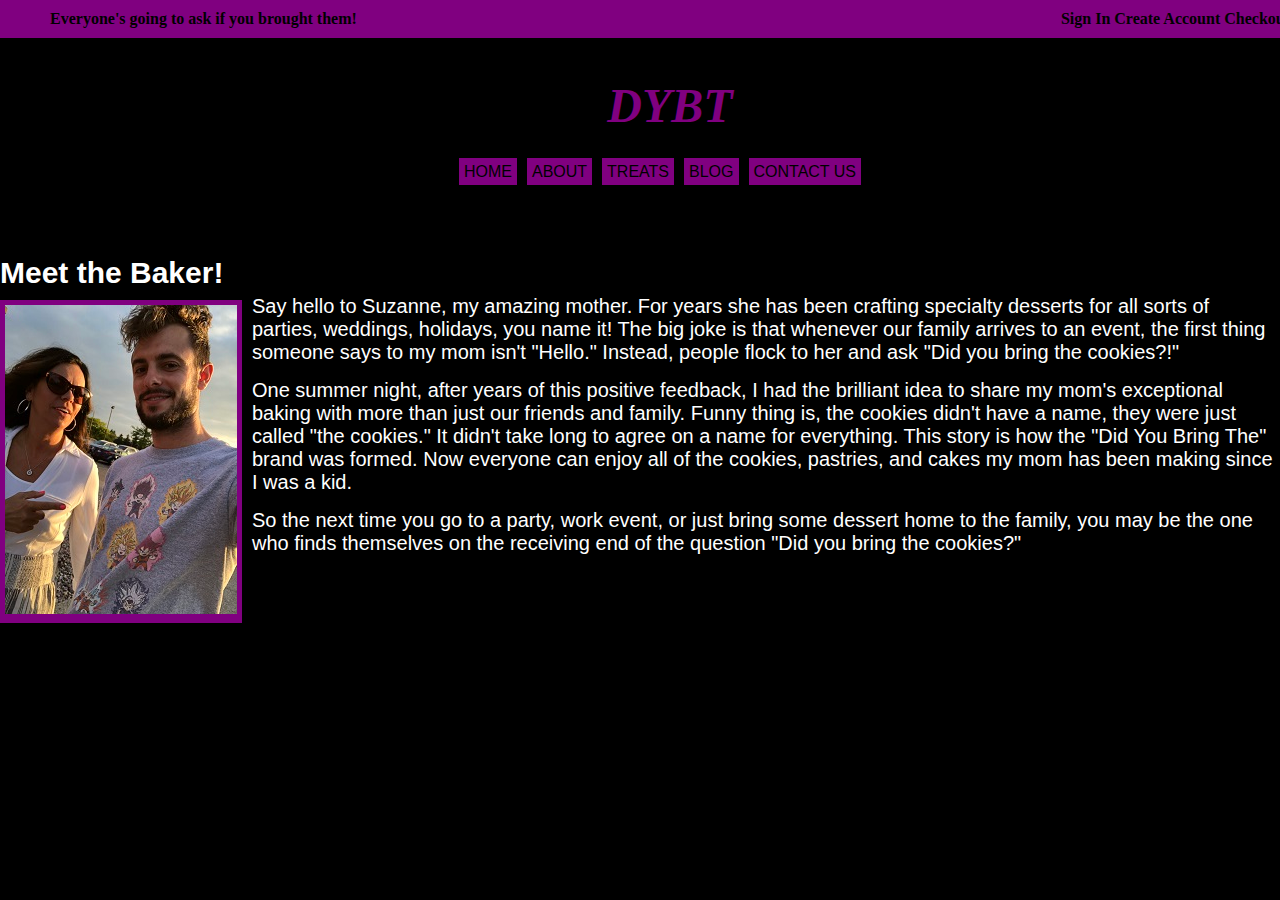
<file: DYBT Project/about.html>
<!DOCTYPE html>

    <head>
        <link rel="stylesheet" href="dybt.css" type="text/css">
        
        <title>DYBT About</title>
    </head>
    
    <body>
        <header class="clearfix">
            <nav>
                <ul>
                    <li>Everyone's going to ask if you brought them!</li>
                </ul>
        
                <ul class="rightSide">
                    <li><a href="index.html"></a>Sign In</li>
                    <li><a href="contact.html"></a>Create Account</li>
                    <li><a href="treats.html"></a>Checkout</li>
                </ul>
            </nav>
        </header>
            
        <h1 id="logo"><em>DYBT</em></h1>

        <nav id="navigation">
            <ul>
                <li><a href="index.html">Home</a></li>
                <li><a href="about.html">About</a></li>
                <li><a href="treats.html">Treats</a></li>
                <li><a href="blog.html">Blog</a></li>
                <li><a href="contact.html">Contact Us</a></li>
            </ul>
        </nav><!-- Website navigation -->
        
        <div id="about">

            <h1>Meet the Baker!</h1>

            <span class="momAndMe">
                <img src="images/momandme.jpg" alt="My mother and me">
            </span>

            <p>Say hello to Suzanne, my amazing mother. For years she has been crafting specialty desserts for all sorts of parties, weddings, holidays, you name it! The big joke is that whenever our family arrives to an event, the first thing someone says to my mom isn't "Hello." Instead, people flock to her and ask "Did you bring the cookies?!"</p>
            <p>One summer night, after years of this positive feedback, I had the brilliant idea to share my mom's exceptional baking with more than just our friends and family. Funny thing is, the cookies didn't have a name, they were just called "the cookies." It didn't take long to agree on a name for everything. This story is how the "Did You Bring The" brand was formed. Now everyone can enjoy all of the cookies, pastries, and cakes my mom has been making since I was a kid.</p>
            <p>So the next time you go to a party, work event, or just bring some dessert home to the family, you may be the one who finds themselves on the receiving end of the question "Did you bring the cookies?"</p>
        </div>

    </body>


</html>
</file>
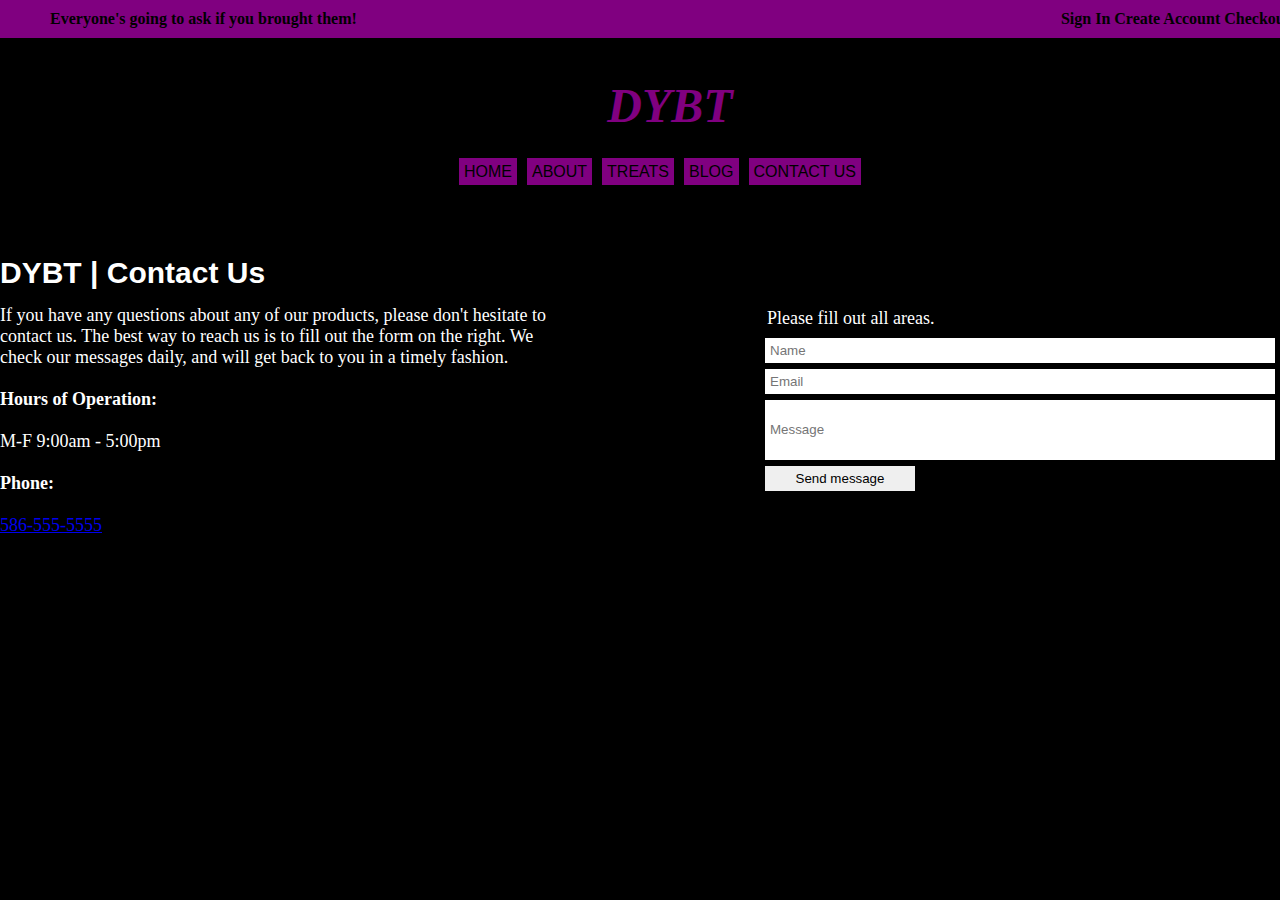
<file: DYBT Project/contact.html>
<!DOCTYPE html>

    <head>
        <link rel="stylesheet" href="dybt.css" type="text/css">

        <title>DYBT Contact</title>
    </head>
    
    <body>
        <header class="clearfix">
            <nav>
                <ul>
                    <li>Everyone's going to ask if you brought them!</li>
                </ul>

                <ul class="rightSide">
                    <li><a href="index.html"></a>Sign In</li>
                    <li><a href="contact.html"></a>Create Account</li>
                    <li><a href="treats.html"></a>Checkout</li>
                </ul>
            </nav>
        </header>

        <h1 id="logo"><em>DYBT</em></h1>

        <nav id="navigation">
            <ul>
                <li><a href="index.html">Home</a></li>
                <li><a href="about.html">About</a></li>
                <li><a href="treats.html">Treats</a></li>
                <li><a href="blog.html">Blog</a></li>
                <li><a href="contact.html">Contact Us</a></li>
            </ul>
        </nav><!-- Website navigation -->
        
        <div id="contact" class="clearfix">

            <h1>DYBT | Contact Us</h1>

            <p>If you have any questions about any of our products, please don't hesitate to contact us. The best way to reach us is to fill out the form on the right. We check our messages daily, and will get back to you in a timely fashion. <br> <br>
            <strong>Hours of Operation:</strong> <br><br> M-F 9:00am - 5:00pm <br><br>
            <strong>Phone:</strong> <br><br> <a href="586-555-5555">586-555-5555</a>
            </p>
            <br>
            <form>
                <fieldset>
                    <legend>Please fill out all areas.</legend>
                    <input type="text" placeholder="Name">
                    
                    <br>

                    <input type="email" placeholder="Email">

                    <br>

                    <input class="message" type="text" placeholder="Message" rows="6">

                    <br>

                    <input class="button" type="submit" value="Send message">
                </fieldset>

            </form>

        </div>

    </body>


</html>
</file>
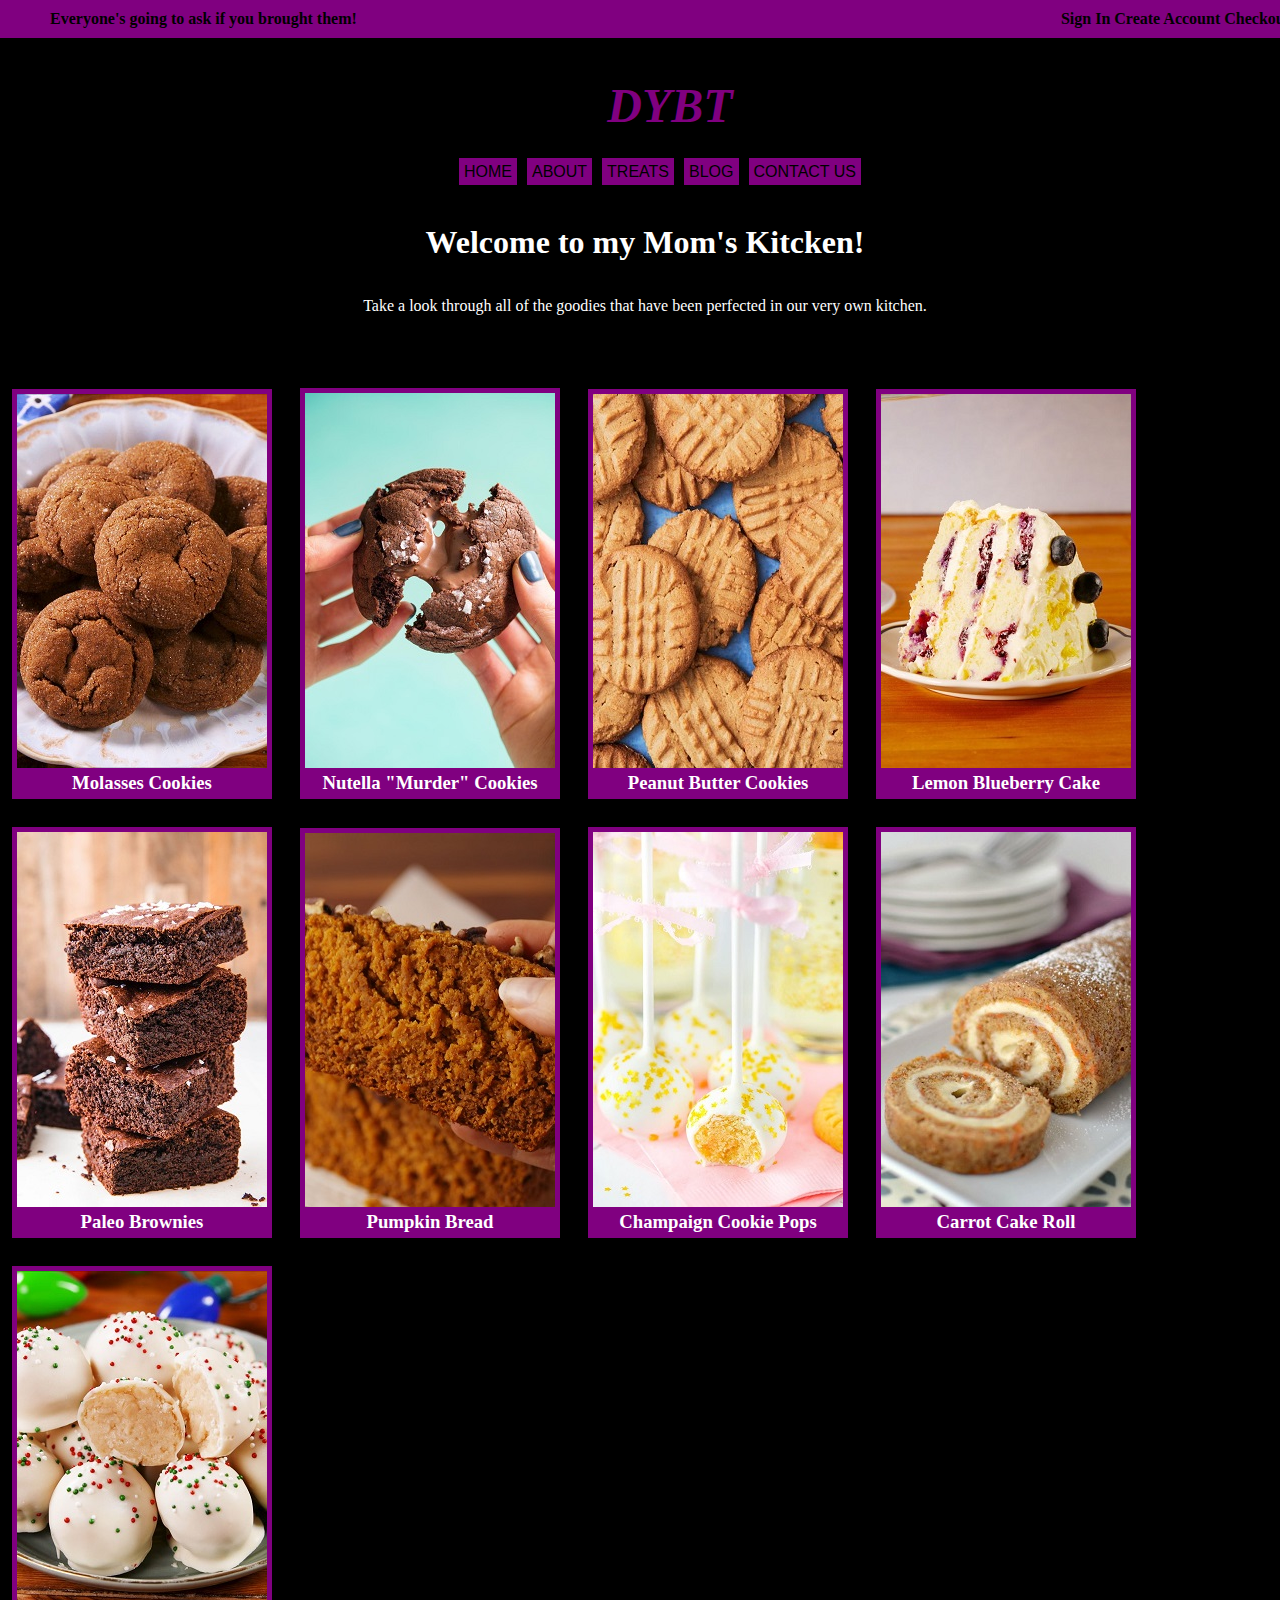
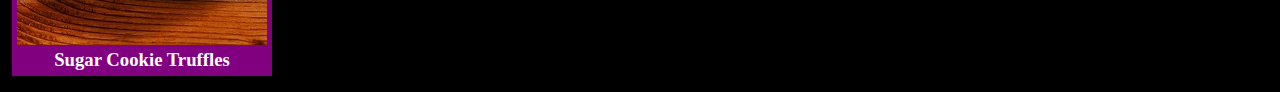
<file: DYBT Project/treats.html>
<!DOCTYPE html>

    <head>
        <link rel="stylesheet" href="dybt.css" type="text/css">
        
        <title>DYBT Treats</title>
    </head>
        
    <body>

        <header class="clearfix">
            <nav>
                <ul>
                    <li>Everyone's going to ask if you brought them!</li>
                </ul>
        
                <ul class="rightSide">
                    <li><a href="index.html"></a>Sign In</li>
                    <li><a href="contact.html"></a>Create Account</li>
                    <li><a href="treats.html"></a>Checkout</li>
                </ul>
            </nav>
        </header>

        <h1 id="logo"><em>DYBT</em></h1>


        <nav id="navigation">
            <ul>
                <li><a href="index.html">Home</a></li>
                <li><a href="about.html">About</a></li>
                <li><a href="treats.html">Treats</a></li>
                <li><a href="blog.html">Blog</a></li>
                <li><a href="contact.html">Contact Us</a></li>
            </ul>
        </nav><!-- Website navigation -->
        
        <div id="treats">

            <br>
            <h1>Welcome to my Mom's Kitcken!</h1>
            <br><br>
            <p>Take a look through all of the goodies that have been perfected in our very own kitchen.</p>
            <br><br>

        </div>

        <!-- <div id="treatphoto">
            <table>
                <tr>
                    <td class="treat1">
                        <img src="images/molassescookies.jpg" alt="Molasses Cookies">
                        <img src="images/murdercookies.jpg" alt="Murder Cookies">
                        <img src="images/peanutbuttercookies.jpg" alt="Peanut Butter Cookies">
                    </td>
                </tr>
            </table>

            <table>
                <tr>
                    <td class="cookieName1">
                        <h3>Molasses Cookies</h3>
                        <h3>Nutella "Murder" Cookies</h3>
                        <h3>Peanut Butter Cookies</h3>
                    </td>
                </tr>
            </table>

            <table>
                <tr>
                    <td class="treat2">
                        <img src="images/lemonblueberrycake.jpg" alt="Lemon Cake">
                        <img src="images/paleobrownies.jpg" alt="Brownies">
                        <img src="images/pumpkinbread.jpg" alt="pumpkinbread">
                    </td>
                </tr>
            </table>

            <table>
                <tr>
                    <td class="cookieName2">
                        <h3>Lemon Blueberry Cake</h3>
                        <h3>Paleo Brownies</h3>
                        <h3>Pumpkin Bread</h3>
                    </td>
                </tr>
            </table>

            <table>
                <tr>
                    <td class="treat3">
                        <img src="images/champagnecookiepops.jpg" alt="Cookie Pops">
                        <img src="images/carrotcakeroll.jpg" alt="Carrot Cake Roll">
                        <img src="images/sugarcookietruffles.jpg" alt="Sugar Cookie Truffles">
                    </td>
                </tr>
            </table>

            <table>
                <tr>
                    <td class="cookieName3">
                        <h3>Champaign Cookie Pops</h3>
                        <h3>Carrot Cake Roll</h3>
                        <h3>Sugar Cookie Truffles</h3>
                    </td>
                </tr>
            </table>

        </div> -->
 
        <div id="treatphoto">

            <table>
                <tr>
                    <td class="treat1">
                        <img src="images/molassescookies.jpg" alt="Molasses Cookies">
                        <h3>Molasses Cookies</h3>
                    </td>
                </tr>
            </table>

            <table>
                <tr>
                    <td class="treat1">
                        <img src="images/murdercookies.jpg" alt="Murder Cookies">
                        <h3>Nutella "Murder" Cookies</h3>
                    </td>
                </tr>
            </table>
            
            <table>
                <tr>
                    <td class="treat1">
                        <img src="images/peanutbuttercookies.jpg" alt="Peanut Butter Cookies">
                        <h3>Peanut Butter Cookies</h3>

                    </td>
                </tr>
            </table>

            <table>
                <tr>
                    <td class="treat2">
                        <img src="images/lemonblueberrycake.jpg" alt="Lemon Cake">
                        <h3>Lemon Blueberry Cake</h3>
                    </td>
                </tr>
            </table>

            <table>
                <tr>
                    <td class="treat2">
                        <img src="images/paleobrownies.jpg" alt="Brownies">
                        <h3>Paleo Brownies</h3>
                    </td>
                </tr>
            </table>

            <table>
                <tr>
                    <td class="treat2">
                        <img src="images/pumpkinbread.jpg" alt="pumpkinbread">
                        <h3>Pumpkin Bread</h3>
                    </td>
                </tr>
            </table>

            <table>
                <tr>
                    <td class="treat3">
                        <img src="images/champagnecookiepops.jpg" alt="Cookie Pops">
                        <h3>Champaign Cookie Pops</h3>
                    </td>
                </tr>
            </table>

            <table>
                <tr>
                    <td class="treat3">
                        <img src="images/carrotcakeroll.jpg" alt="Carrot Cake Roll">
                        <h3>Carrot Cake Roll</h3>
                    </td>
                </tr>
            </table>

            <table>
                <tr>
                    <td class="treat3">
                        <img src="images/sugarcookietruffles.jpg" alt="Sugar Cookie Truffles">
                        <h3>Sugar Cookie Truffles</h3>
                    </td>
                </tr>
            </table>

        </div>


    </body>


</html>
</file>
<file: DYBT Project/dybt.css>
/* DYBT CSS Stylesheet */

* {
    margin: 0;
    border: 0;
}

body {
    background: black;
    color: white;
}

nav#navigation {
    display: inline;
}

header {
    margin: 0 0 20px;
    padding: 10px;
    background: purple;
    width: 100%;
    color: black;
    font-weight: 800;
}

header nav ul li {
    display: inline;
}

header nav ul {
    float: left;
}

header nav ul.rightSide {
    float: right;
}


.clearfix::after {
    content: "";
    display: table;
    clear: both;
}

h1#logo {
    color: purple;
    text-align: center;
    margin: 10px;
    width: 100%;
    font-size: 48px;
    padding: 20px;
}

nav#navigation {
    padding: 20px 0 50px;
    border: 0;
    width: 100%;
    text-align: center;
    font-weight: 500;
    text-transform: uppercase;
    background: black;
}

nav#navigation ul li {
    display: inline;
    padding: 5px;
    border: 1px;
    margin: 0 3px;
    background: purple;
    font-family: Arial, Helvetica, sans-serif;
    font-weight: 400;
}

nav#navigation ul li a:link,
nav#navigation ul li a:visited {
    color: black;
    text-decoration: none;
}

nav#navigation ul li a:hover {
    color: white;
    text-decoration: none;
}

span.momAndMe {
    float: left;
    margin: 10px 10px 10px 0;
    padding: 5px;
    background: purple;
}

#about h1 {
    font-family: Arial, Helvetica, sans-serif;
    font-size: 30px;
    margin: 75px 0 0;
}

#about p {
    font-family: Arial, Helvetica, sans-serif;
    font-size: 20px;
    padding: 5px 0 10px 0;
}

#contact h1 {
    font-family: Arial, Helvetica, sans-serif;
    font-size: 30px;
    margin: 75px 0 0;
}

#contact form {
    float: right;
    width: 40%;
    margin: 0 15px 15px 15px;
}

#contact form fieldset legend {
    font-size: 18px;
}

#contact form input {
    margin: 3px 0 3px;
    padding: 5px;
    width: 500px;
}

#contact form input.message {
    line-height: 1em;
    resize: vertical;
    vertical-align: top;
    height: 50px;
}

#contact form input.button {
    width: 150px;
}

#contact p {
    float: left;
    width: 45%;
    margin: 15px 0 0;
    text-align: left;
    font-size: 18px;
}

#treats {
    width: 100%;
    margin: 20px 0 20px;
    padding: 5px;
    text-align: center;
}

#treatphoto {
    margin: auto;
    align-content: center;
}

#treatphoto table {
    margin: auto;
    display: inline-block;
}

/* #treatphoto table tr td.treat1 img {
    display: inline;
    margin: 10px;
    padding: 5px;
    background: purple;
}

#treatphoto table tr td.treat2 img {
    display: inline;
    margin: 10px;
    padding: 5px;
    background: purple;
}

#treatphoto table tr td.treat3 img {
    display: inline;
    margin: 10px;
    padding: 5px;
    background: purple;
}

#treatphoto table tr td.cookieName1 h3 {
    display: inline;
    margin: 10px;
    padding: 5px;
    background: purple;
}

#treatphoto table tr td.cookieName2 h3 {
    display: inline;
    margin: 10px;
    padding: 5px;
    background: purple;
}

#treatphoto table tr td.cookieName3 h3 {
    display: inline;
    margin: 10px;
    padding: 5px;
    background: purple;
}
 */

#treatphoto table tr td.treat1 {
    display: block;
    margin: 10px;
    padding: 5px;
    background: purple;
    text-align: center;
}

#treatphoto table tr td.treat2 {
    display: block;
    margin: 10px;
    padding: 5px;
    background: purple;
    text-align: center;
}

#treatphoto table tr td.treat3 {
    display: block;
    margin: 10px;
    padding: 5px;
    background: purple;
    text-align: center;
}

#homepageText {
    text-align: center;
    margin: 150px;
}
</file>
